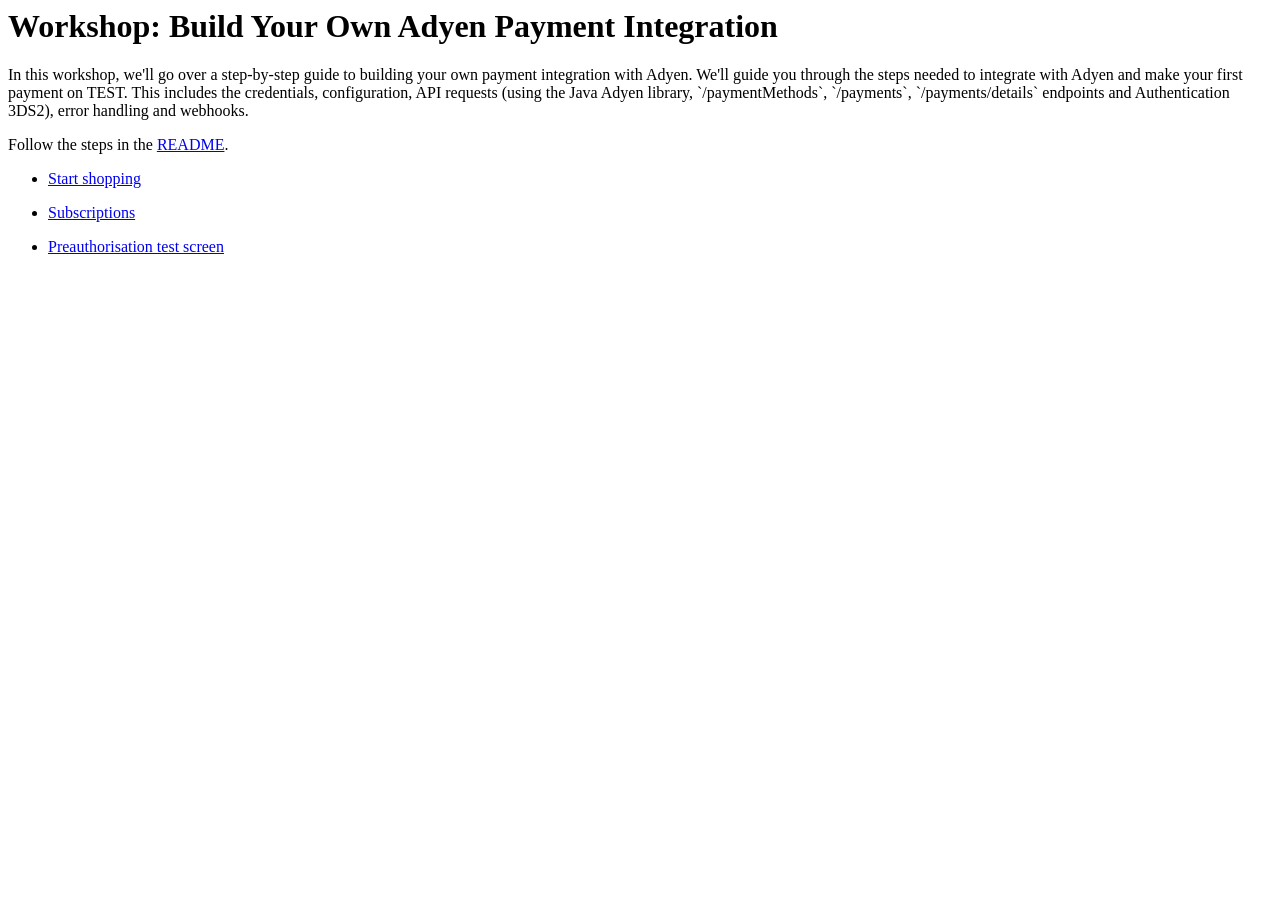
<file: bin/main/templates/index.html>
<html lang="en"
      xmlns:layout="http://www.ultraq.net.nz/thymeleaf/layout"
      layout:decorate="~{layout}">
<head>
    <title>Workshop: Build Your Own Adyen Payment Integration</title>
</head>
<body>
<div layout:fragment="content">
    <div class='main-container'>
        <div class="info">
            <h1>Workshop: Build Your Own Adyen Payment Integration</h1>
            <p>In this workshop, we'll go over a step-by-step guide to building your own payment integration with Adyen. We'll guide you through the steps needed to integrate with Adyen and make your first payment on TEST. This includes the credentials, configuration, API requests (using the Java Adyen library, `/paymentMethods`, `/payments`, `/payments/details` endpoints and Authentication 3DS2), error handling and webhooks.</p>
            <p>Follow the steps in the <a href="https://github.com/adyen-examples/adyen-step-by-step-integration-workshop">README</a>.</p>
        </div>
        <ul class="integration-list">
            <li class="integration-list-item">
                <a href="/preview?type=dropin" class="integration-list-item-link">
                    <div class="title-container">
                        <p class="integration-list-item-title">Start shopping</p>
                    </div>
                </a>
            </li>
            <li class="integration-list-item">
                <a href="/subscription" class="integration-list-item-link">
                    <div class="title-container">
                        <p class="integration-list-item-title">Subscriptions</p>
                    </div>
                </a>
            </li>
            <li class="integration-list-item">
                <a href="/preauthorisation" class="integration-list-item-link">
                    <div class="title-container">
                        <p class="integration-list-item-title">Preauthorisation test screen</p>
                    </div>
                </a>
            </li>
        </ul>
    </div>
</div>
</body>
</html>
</file>
